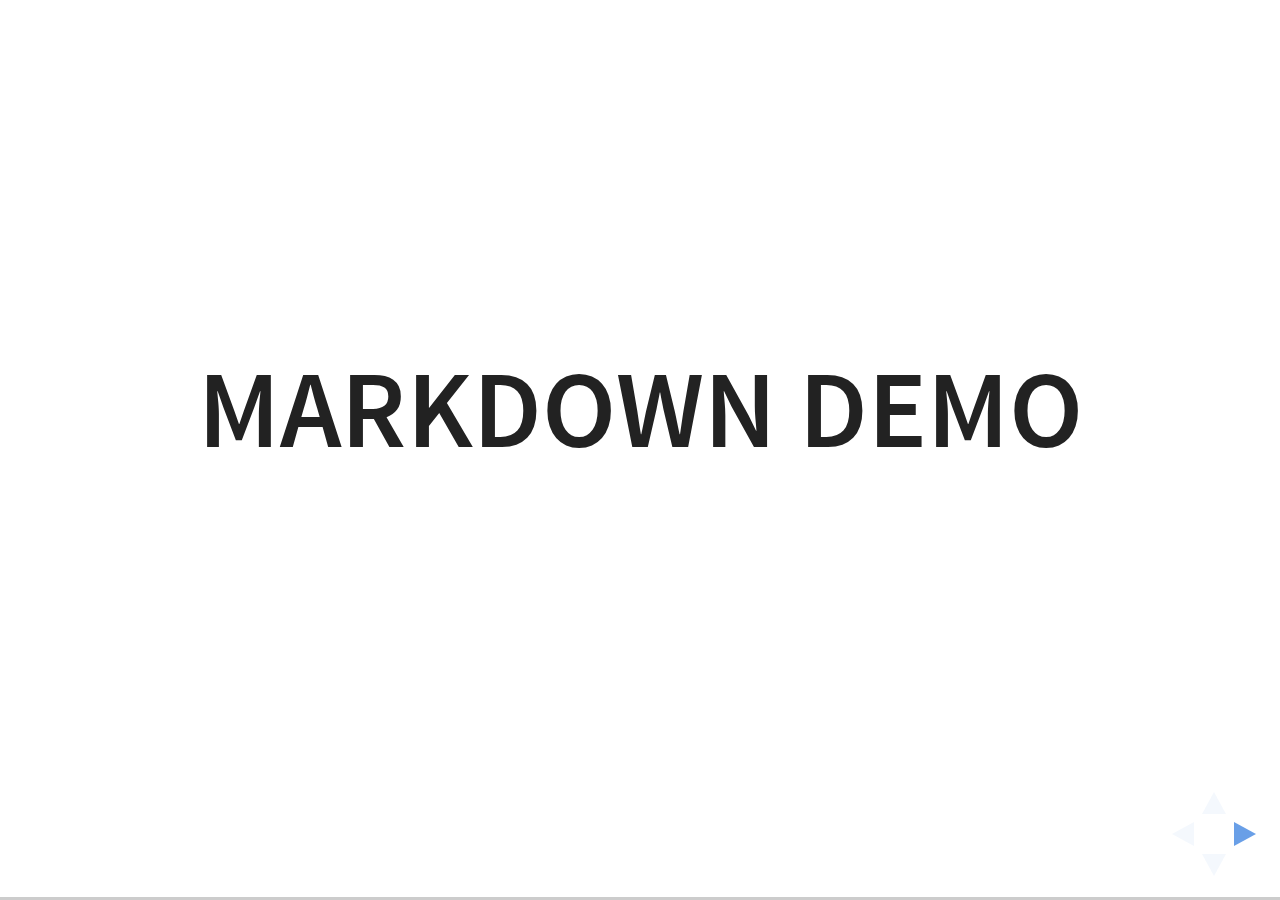
<file: plugin/markdown/example.html>
<!doctype html>
<html lang="en">

	<head>
		<meta charset="utf-8">

		<title>reveal.js - Markdown Demo</title>

		<link rel="stylesheet" href="../../css/reveal.css">
		<link rel="stylesheet" href="../../css/theme/white.css" id="theme">

        <link rel="stylesheet" href="../../lib/css/zenburn.css">
	</head>

	<body>

		<div class="reveal">

			<div class="slides">

                <!-- Use external markdown resource, separate slides by three newlines; vertical slides by two newlines -->
                <section data-markdown="example.md" data-separator="^\n\n\n" data-separator-vertical="^\n\n"></section>

                <!-- Slides are separated by three dashes (quick 'n dirty regular expression) -->
                <section data-markdown data-separator="---">
                    <script type="text/template">
                        ## Demo 1
                        Slide 1
                        ---
                        ## Demo 1
                        Slide 2
                        ---
                        ## Demo 1
                        Slide 3
                    </script>
                </section>

                <!-- Slides are separated by newline + three dashes + newline, vertical slides identical but two dashes -->
                <section data-markdown data-separator="^\n---\n$" data-separator-vertical="^\n--\n$">
                    <script type="text/template">
                        ## Demo 2
                        Slide 1.1

                        --

                        ## Demo 2
                        Slide 1.2

                        ---

                        ## Demo 2
                        Slide 2
                    </script>
                </section>

                <!-- No "extra" slides, since there are no separators defined (so they'll become horizontal rulers) -->
                <section data-markdown>
                    <script type="text/template">
                        A

                        ---

                        B

                        ---

                        C
                    </script>
                </section>

                <!-- Slide attributes -->
                <section data-markdown>
                    <script type="text/template">
                        <!-- .slide: data-background="#000000" -->
                        ## Slide attributes
                    </script>
                </section>

                <!-- Element attributes -->
                <section data-markdown>
                    <script type="text/template">
                        ## Element attributes
                        - Item 1 <!-- .element: class="fragment" data-fragment-index="2" -->
                        - Item 2 <!-- .element: class="fragment" data-fragment-index="1" -->
                    </script>
                </section>

                <!-- Code -->
                <section data-markdown>
                    <script type="text/template">
                        ```php
                        public function foo()
                        {
                            $foo = array(
                                'bar' => 'bar'
                            )
                        }
                        ```
                    </script>
                </section>

            </div>
		</div>

		<script src="../../lib/js/head.min.js"></script>
		<script src="../../js/reveal.js"></script>

		<script>

			Reveal.initialize({
				controls: true,
				progress: true,
				history: true,
				center: true,

				// Optional libraries used to extend on reveal.js
				dependencies: [
					{ src: '../../lib/js/classList.js', condition: function() { return !document.body.classList; } },
					{ src: 'marked.js', condition: function() { return !!document.querySelector( '[data-markdown]' ); } },
                    { src: 'markdown.js', condition: function() { return !!document.querySelector( '[data-markdown]' ); } },
                    { src: '../highlight/highlight.js', async: true, callback: function() { hljs.initHighlightingOnLoad(); } },
					{ src: '../notes/notes.js' }
				]
			});

		</script>

	</body>
</html>
</file>
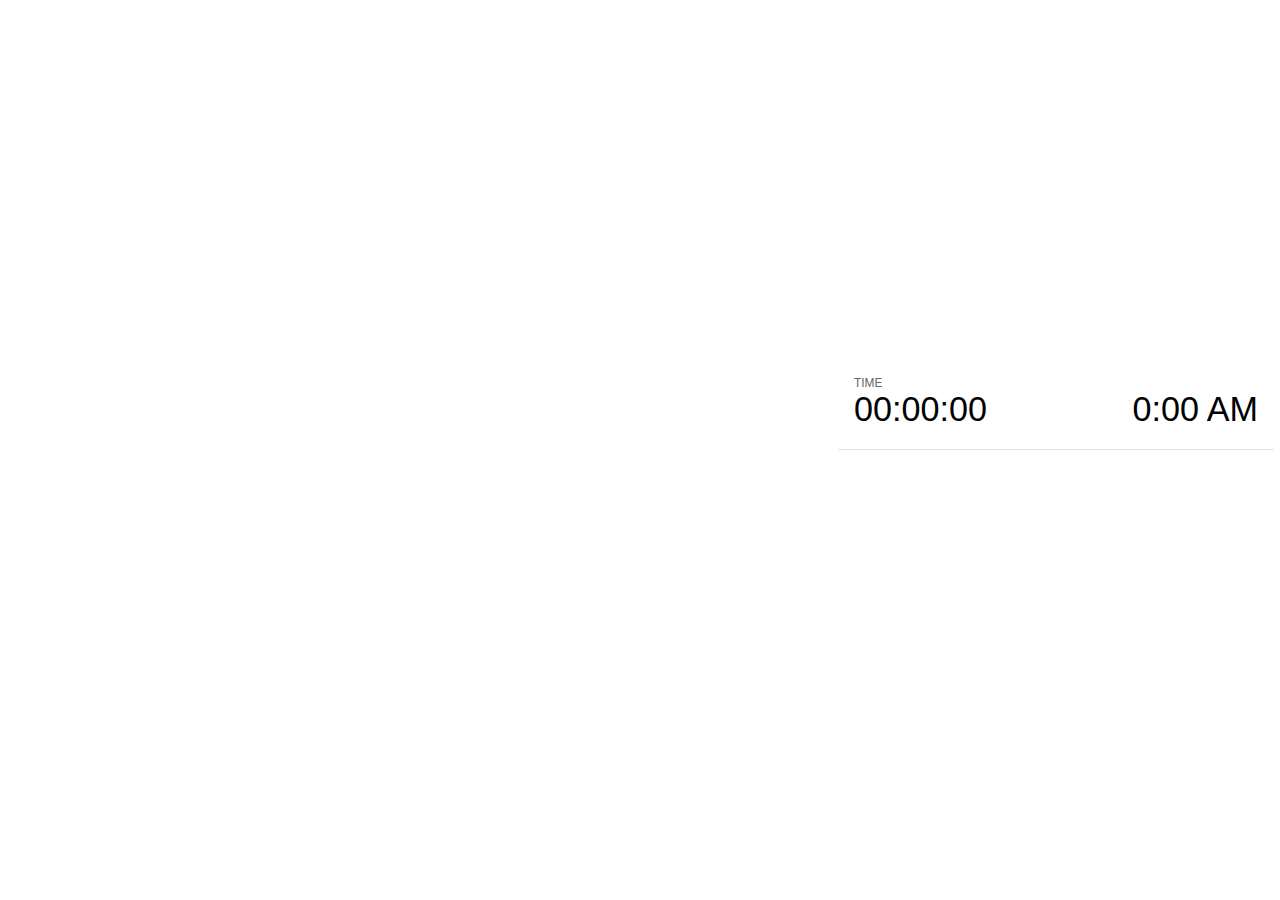
<file: plugin/notes/notes.html>
<!doctype html>
<html lang="en">
	<head>
		<meta charset="utf-8">

		<title>reveal.js - Slide Notes</title>

		<style>
			body {
				font-family: Helvetica;
			}

			#current-slide,
			#upcoming-slide,
			#speaker-controls {
				padding: 6px;
				box-sizing: border-box;
				-moz-box-sizing: border-box;
			}

			#current-slide iframe,
			#upcoming-slide iframe {
				width: 100%;
				height: 100%;
				border: 1px solid #ddd;
			}

			#current-slide .label,
			#upcoming-slide .label {
				position: absolute;
				top: 10px;
				left: 10px;
				font-weight: bold;
				font-size: 14px;
				z-index: 2;
				color: rgba( 255, 255, 255, 0.9 );
			}

			#current-slide {
				position: absolute;
				width: 65%;
				height: 100%;
				top: 0;
				left: 0;
				padding-right: 0;
			}

			#upcoming-slide {
				position: absolute;
				width: 35%;
				height: 40%;
				right: 0;
				top: 0;
			}

			#speaker-controls {
				position: absolute;
				top: 40%;
				right: 0;
				width: 35%;
				height: 60%;
				overflow: auto;

				font-size: 18px;
			}

				.speaker-controls-time.hidden,
				.speaker-controls-notes.hidden {
					display: none;
				}

				.speaker-controls-time .label,
				.speaker-controls-notes .label {
					text-transform: uppercase;
					font-weight: normal;
					font-size: 0.66em;
					color: #666;
					margin: 0;
				}

				.speaker-controls-time {
					border-bottom: 1px solid rgba( 200, 200, 200, 0.5 );
					margin-bottom: 10px;
					padding: 10px 16px;
					padding-bottom: 20px;
					cursor: pointer;
				}

				.speaker-controls-time .reset-button {
					opacity: 0;
					float: right;
					color: #666;
					text-decoration: none;
				}
				.speaker-controls-time:hover .reset-button {
					opacity: 1;
				}

				.speaker-controls-time .timer,
				.speaker-controls-time .clock {
					width: 50%;
					font-size: 1.9em;
				}

				.speaker-controls-time .timer {
					float: left;
				}

				.speaker-controls-time .clock {
					float: right;
					text-align: right;
				}

				.speaker-controls-time span.mute {
					color: #bbb;
				}

				.speaker-controls-notes {
					padding: 10px 16px;
				}

				.speaker-controls-notes .value {
					margin-top: 5px;
					line-height: 1.4;
					font-size: 1.2em;
				}

			.clear {
				clear: both;
			}

			@media screen and (max-width: 1080px) {
				#speaker-controls {
					font-size: 16px;
				}
			}

			@media screen and (max-width: 900px) {
				#speaker-controls {
					font-size: 14px;
				}
			}

			@media screen and (max-width: 800px) {
				#speaker-controls {
					font-size: 12px;
				}
			}

		</style>
	</head>

	<body>

		<div id="current-slide"></div>
		<div id="upcoming-slide"><span class="label">UPCOMING:</span></div>
		<div id="speaker-controls">
			<div class="speaker-controls-time">
				<h4 class="label">Time <span class="reset-button">Click to Reset</span></h4>
				<div class="clock">
					<span class="clock-value">0:00 AM</span>
				</div>
				<div class="timer">
					<span class="hours-value">00</span><span class="minutes-value">:00</span><span class="seconds-value">:00</span>
				</div>
				<div class="clear"></div>
			</div>

			<div class="speaker-controls-notes hidden">
				<h4 class="label">Notes</h4>
				<div class="value"></div>
			</div>
		</div>

		<script src="../../plugin/markdown/marked.js"></script>
		<script>

			(function() {

				var notes,
					notesValue,
					currentState,
					currentSlide,
					upcomingSlide,
					connected = false;

				window.addEventListener( 'message', function( event ) {

					var data = JSON.parse( event.data );

					// The overview mode is only useful to the reveal.js instance
					// where navigation occurs so we don't sync it
					if( data.state ) delete data.state.overview;

					// Messages sent by the notes plugin inside of the main window
					if( data && data.namespace === 'reveal-notes' ) {
						if( data.type === 'connect' ) {
							handleConnectMessage( data );
						}
						else if( data.type === 'state' ) {
							handleStateMessage( data );
						}
					}
					// Messages sent by the reveal.js inside of the current slide preview
					else if( data && data.namespace === 'reveal' ) {
						if( /ready/.test( data.eventName ) ) {
							// Send a message back to notify that the handshake is complete
							window.opener.postMessage( JSON.stringify({ namespace: 'reveal-notes', type: 'connected'} ), '*' );
						}
						else if( /slidechanged|fragmentshown|fragmenthidden|paused|resumed/.test( data.eventName ) && currentState !== JSON.stringify( data.state ) ) {

							window.opener.postMessage( JSON.stringify({ method: 'setState', args: [ data.state ]} ), '*' );

						}
					}

				} );

				/**
				 * Called when the main window is trying to establish a
				 * connection.
				 */
				function handleConnectMessage( data ) {

					if( connected === false ) {
						connected = true;

						setupIframes( data );
						setupKeyboard();
						setupNotes();
						setupTimer();
					}

				}

				/**
				 * Called when the main window sends an updated state.
				 */
				function handleStateMessage( data ) {

					// Store the most recently set state to avoid circular loops
					// applying the same state
					currentState = JSON.stringify( data.state );

					// No need for updating the notes in case of fragment changes
					if ( data.notes ) {
						notes.classList.remove( 'hidden' );
						notesValue.style.whiteSpace = data.whitespace;
						if( data.markdown ) {
							notesValue.innerHTML = marked( data.notes );
						}
						else {
							notesValue.innerHTML = data.notes;
						}
					}
					else {
						notes.classList.add( 'hidden' );
					}

					// Update the note slides
					currentSlide.contentWindow.postMessage( JSON.stringify({ method: 'setState', args: [ data.state ] }), '*' );
					upcomingSlide.contentWindow.postMessage( JSON.stringify({ method: 'setState', args: [ data.state ] }), '*' );
					upcomingSlide.contentWindow.postMessage( JSON.stringify({ method: 'next' }), '*' );

				}

				// Limit to max one state update per X ms
				handleStateMessage = debounce( handleStateMessage, 200 );

				/**
				 * Forward keyboard events to the current slide window.
				 * This enables keyboard events to work even if focus
				 * isn't set on the current slide iframe.
				 */
				function setupKeyboard() {

					document.addEventListener( 'keydown', function( event ) {
						currentSlide.contentWindow.postMessage( JSON.stringify({ method: 'triggerKey', args: [ event.keyCode ] }), '*' );
					} );

				}

				/**
				 * Creates the preview iframes.
				 */
				function setupIframes( data ) {

					var params = [
						'receiver',
						'progress=false',
						'history=false',
						'transition=none',
						'autoSlide=0',
						'backgroundTransition=none'
					].join( '&' );

					var urlSeparator = /\?/.test(data.url) ? '&' : '?';
					var hash = '#/' + data.state.indexh + '/' + data.state.indexv;
					var currentURL = data.url + urlSeparator + params + '&postMessageEvents=true' + hash;
					var upcomingURL = data.url + urlSeparator + params + '&controls=false' + hash;

					currentSlide = document.createElement( 'iframe' );
					currentSlide.setAttribute( 'width', 1280 );
					currentSlide.setAttribute( 'height', 1024 );
					currentSlide.setAttribute( 'src', currentURL );
					document.querySelector( '#current-slide' ).appendChild( currentSlide );

					upcomingSlide = document.createElement( 'iframe' );
					upcomingSlide.setAttribute( 'width', 640 );
					upcomingSlide.setAttribute( 'height', 512 );
					upcomingSlide.setAttribute( 'src', upcomingURL );
					document.querySelector( '#upcoming-slide' ).appendChild( upcomingSlide );

				}

				/**
				 * Setup the notes UI.
				 */
				function setupNotes() {

					notes = document.querySelector( '.speaker-controls-notes' );
					notesValue = document.querySelector( '.speaker-controls-notes .value' );

				}

				/**
				 * Create the timer and clock and start updating them
				 * at an interval.
				 */
				function setupTimer() {

					var start = new Date(),
						timeEl = document.querySelector( '.speaker-controls-time' ),
						clockEl = timeEl.querySelector( '.clock-value' ),
						hoursEl = timeEl.querySelector( '.hours-value' ),
						minutesEl = timeEl.querySelector( '.minutes-value' ),
						secondsEl = timeEl.querySelector( '.seconds-value' );

					function _updateTimer() {

						var diff, hours, minutes, seconds,
							now = new Date();

						diff = now.getTime() - start.getTime();
						hours = Math.floor( diff / ( 1000 * 60 * 60 ) );
						minutes = Math.floor( ( diff / ( 1000 * 60 ) ) % 60 );
						seconds = Math.floor( ( diff / 1000 ) % 60 );

						clockEl.innerHTML = now.toLocaleTimeString( 'en-US', { hour12: true, hour: '2-digit', minute:'2-digit' } );
						hoursEl.innerHTML = zeroPadInteger( hours );
						hoursEl.className = hours > 0 ? '' : 'mute';
						minutesEl.innerHTML = ':' + zeroPadInteger( minutes );
						minutesEl.className = minutes > 0 ? '' : 'mute';
						secondsEl.innerHTML = ':' + zeroPadInteger( seconds );

					}

					// Update once directly
					_updateTimer();

					// Then update every second
					setInterval( _updateTimer, 1000 );

					timeEl.addEventListener( 'click', function() {
						start = new Date();
						_updateTimer();
						return false;
					} );

				}

				function zeroPadInteger( num ) {

					var str = '00' + parseInt( num );
					return str.substring( str.length - 2 );

				}

				/**
				 * Limits the frequency at which a function can be called.
				 */
				function debounce( fn, ms ) {

					var lastTime = 0,
						timeout;

					return function() {

						var args = arguments;
						var context = this;

						clearTimeout( timeout );

						var timeSinceLastCall = Date.now() - lastTime;
						if( timeSinceLastCall > ms ) {
							fn.apply( context, args );
							lastTime = Date.now();
						}
						else {
							timeout = setTimeout( function() {
								fn.apply( context, args );
								lastTime = Date.now();
							}, ms - timeSinceLastCall );
						}

					}

				}

			})();

		</script>
	</body>
</html>
</file>
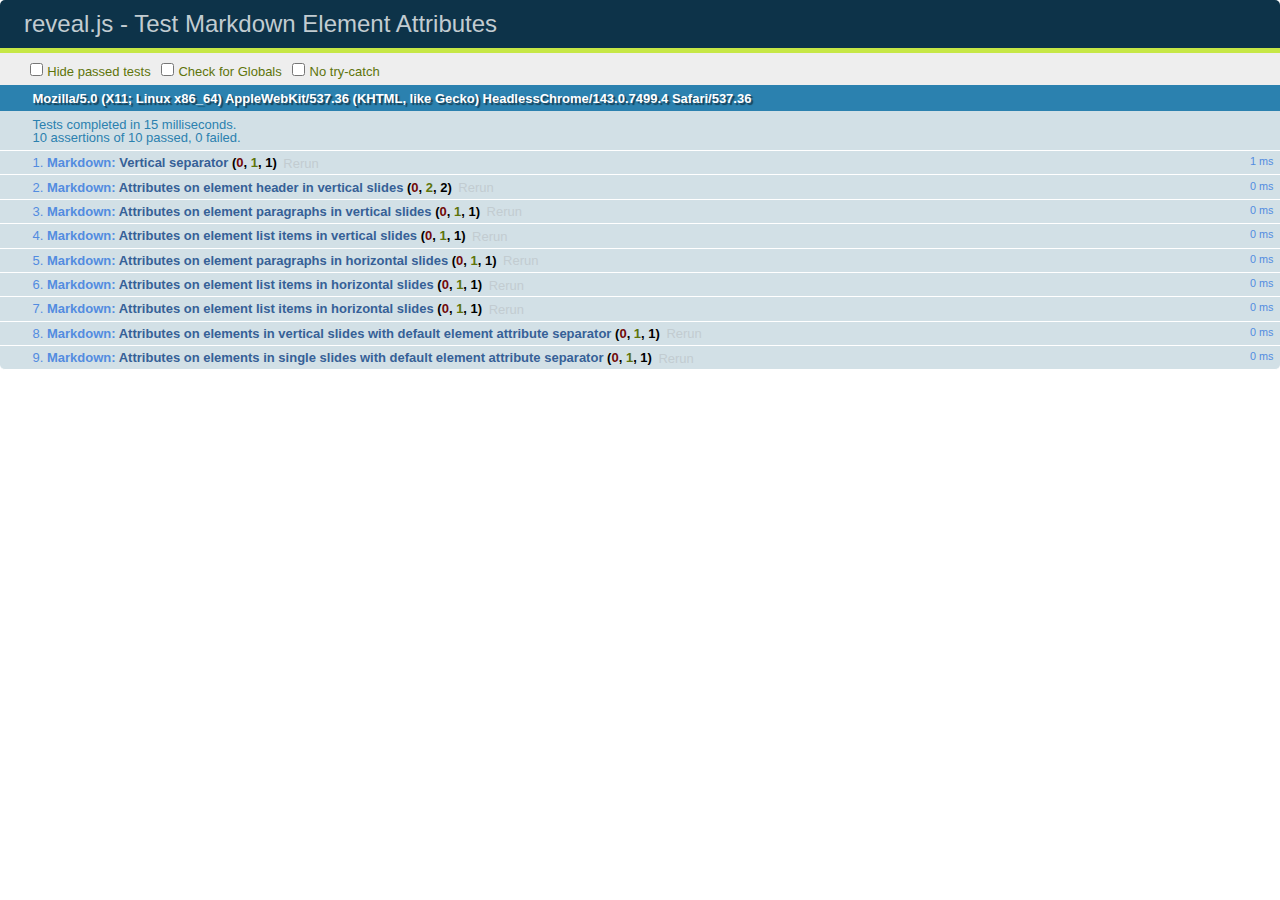
<file: reveal.js-539e774d31f91676bcc3f75e28168921cd27d819/test/test-markdown-element-attributes.html>
<!doctype html>
<html lang="en">

	<head>
		<meta charset="utf-8">

		<title>reveal.js - Test Markdown Element Attributes</title>

		<link rel="stylesheet" href="../css/reveal.css">
		<link rel="stylesheet" href="qunit-1.12.0.css">
	</head>

	<body style="overflow: auto;">

		<div id="qunit"></div>
		<div id="qunit-fixture"></div>

		<div class="reveal" style="display: none;">

			<div class="slides">

				<!-- <section data-markdown="example.md" data-separator="^\n\n\n" data-separator-vertical="^\n\n"></section> -->

				<!-- Slides are separated by newline + three dashes + newline, vertical slides identical but two dashes -->
				<section data-markdown data-separator="^\n---\n$" data-separator-vertical="^\n--\n$" data-element-attributes="{_\s*?([^}]+?)}">>
					<script type="text/template">
						## Slide 1.1
						<!-- {_class="fragment fade-out" data-fragment-index="1"} -->

						--

						## Slide 1.2
						<!-- {_class="fragment shrink"} -->

						Paragraph 1
						<!-- {_class="fragment grow"} -->

						Paragraph 2
						<!-- {_class="fragment grow"} -->

						- list item 1 <!-- {_class="fragment grow"} -->
						- list item 2 <!-- {_class="fragment grow"} -->
						- list item 3 <!-- {_class="fragment grow"} -->


						---

						## Slide 2


						Paragraph 1.2  
						multi-line <!-- {_class="fragment highlight-red"} -->

						Paragraph 2.2 <!-- {_class="fragment highlight-red"} -->

						Paragraph 2.3 <!-- {_class="fragment highlight-red"} -->

						Paragraph 2.4 <!-- {_class="fragment highlight-red"} -->

						- list item 1 <!-- {_class="fragment highlight-green"} -->
						- list item 2<!-- {_class="fragment highlight-green"} -->
						- list item 3<!-- {_class="fragment highlight-green"} -->
						- list item 4
						<!-- {_class="fragment highlight-green"} -->
						- list item 5<!-- {_class="fragment highlight-green"} -->

						Test

						![Example Picture](examples/assets/image2.png)
						<!-- {_class="reveal stretch"} -->

					</script>
				</section>



				<section 	data-markdown data-separator="^\n\n\n"
									data-separator-vertical="^\n\n"
									data-separator-notes="^Note:"
									data-charset="utf-8">
					<script type="text/template">
						# Test attributes in Markdown with default separator
						## Slide 1 Def <!-- .element: class="fragment highlight-red" data-fragment-index="1" -->


						## Slide 2 Def
						<!-- .element: class="fragment highlight-red" -->

					</script>
				</section>

				<section data-markdown>
				  <script type="text/template">
					## Hello world
					A paragraph
					<!-- .element: class="fragment highlight-blue" -->
				  </script>
				</section>

				<section data-markdown>
				  <script type="text/template">
					## Hello world

					Multiple  
					Line
					<!-- .element: class="fragment highlight-blue" -->
				  </script>
				</section>

				<section data-markdown>
				  <script type="text/template">
					## Hello world

					Test<!-- .element: class="fragment highlight-blue" -->

					More Test
				  </script>
				</section>


			</div>

		</div>

		<script src="../lib/js/head.min.js"></script>
		<script src="../js/reveal.js"></script>
		<script src="../plugin/markdown/marked.js"></script>
		<script src="../plugin/markdown/markdown.js"></script>
		<script src="qunit-1.12.0.js"></script>

		<script src="test-markdown-element-attributes.js"></script>

	</body>
</html>
</file>
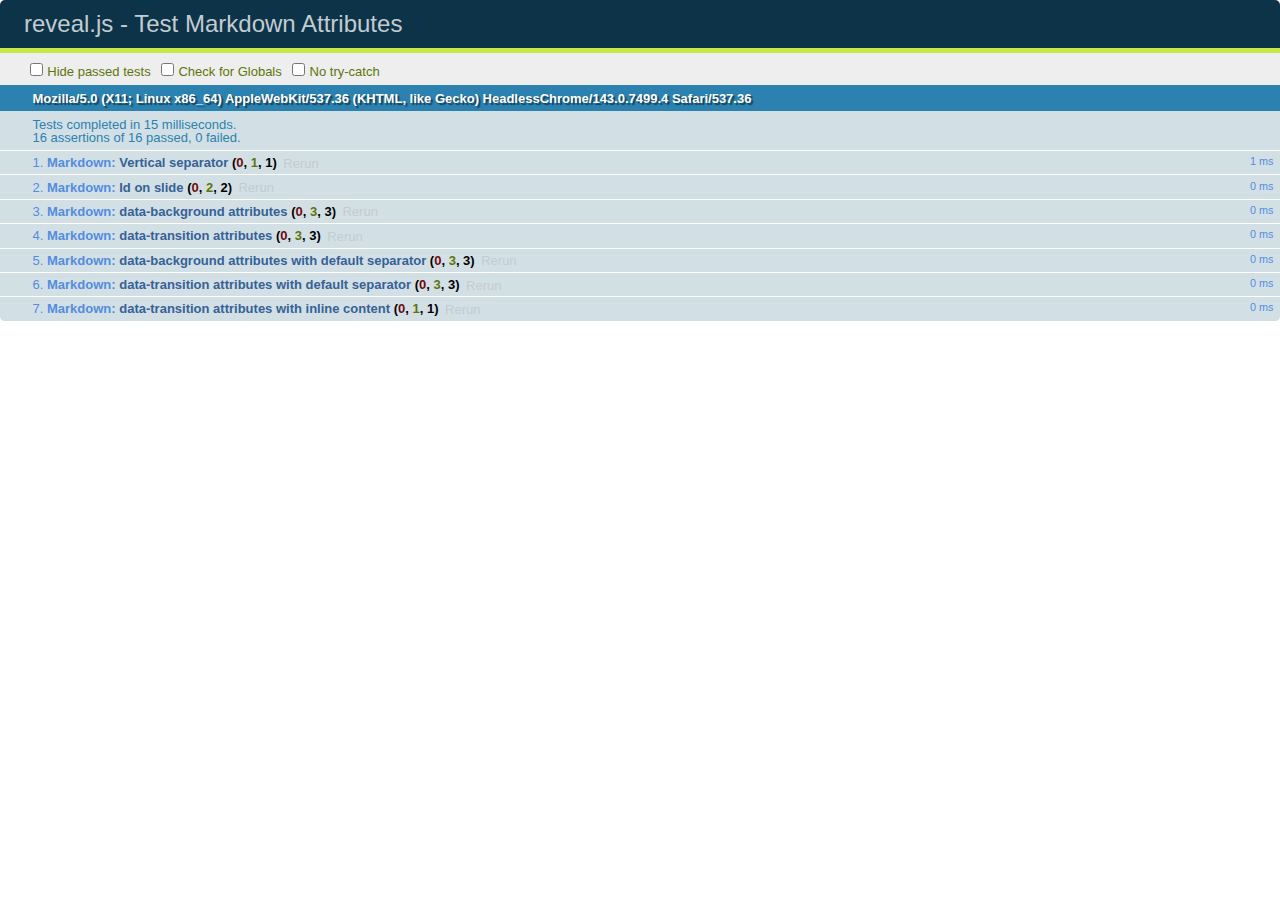
<file: reveal.js-539e774d31f91676bcc3f75e28168921cd27d819/test/test-markdown-slide-attributes.html>
<!doctype html>
<html lang="en">

	<head>
		<meta charset="utf-8">

		<title>reveal.js - Test Markdown Attributes</title>

		<link rel="stylesheet" href="../css/reveal.css">
		<link rel="stylesheet" href="qunit-1.12.0.css">
	</head>

	<body style="overflow: auto;">

		<div id="qunit"></div>
		<div id="qunit-fixture"></div>

		<div class="reveal" style="display: none;">

			<div class="slides">

				<!-- <section data-markdown="example.md" data-separator="^\n\n\n" data-separator-vertical="^\n\n"></section> -->

				<!-- Slides are separated by three lines, vertical slides by two lines, attributes are one any line starting with (spaces and) two dashes -->
				<section 	data-markdown data-separator="^\n\n\n"
									data-separator-vertical="^\n\n"
									data-separator-notes="^Note:"
									data-attributes="--\s(.*?)$"
									data-charset="utf-8">
					<script type="text/template">
						# Test attributes in Markdown
						## Slide 1



						## Slide 2
						<!-- -- id="slide2" data-transition="zoom" data-background="#A0C66B" -->


						## Slide 2.1
						<!-- -- data-background="#ff0000" data-transition="fade" -->


						## Slide 2.2
						[Link to Slide2](#/slide2)



						## Slide 3
						<!-- -- data-transition="zoom" data-background="#C6916B" -->



						## Slide 4
					</script>
				</section>

				<section 	data-markdown data-separator="^\n\n\n"
									data-separator-vertical="^\n\n"
									data-separator-notes="^Note:"
									data-charset="utf-8">
					<script type="text/template">
						# Test attributes in Markdown with default separator
						## Slide 1 Def



						## Slide 2 Def
						<!-- .slide: id="slide2def" data-transition="concave" data-background="#A7C66B" -->


						## Slide 2.1 Def
						<!-- .slide: data-background="#f70000" data-transition="page" -->


						## Slide 2.2 Def
						[Link to Slide2](#/slide2def)



						## Slide 3 Def
						<!-- .slide: data-transition="concave" data-background="#C7916B" -->



						## Slide 4
					</script>
				</section>

				<section data-markdown>
					<script type="text/template">
						<!-- .slide: data-background="#ff0000" -->
						## Hello world
					</script>
				</section>

				<section data-markdown>
					<script type="text/template">
						## Hello world
						<!-- .slide: data-background="#ff0000" -->
					</script>
				</section>

				<section data-markdown>
					<script type="text/template">
						## Hello world

						Test
						<!-- .slide: data-background="#ff0000" -->

						More Test
					</script>
				</section>

			</div>

		</div>

		<script src="../lib/js/head.min.js"></script>
		<script src="../js/reveal.js"></script>
		<script src="../plugin/markdown/marked.js"></script>
		<script src="../plugin/markdown/markdown.js"></script>
		<script src="qunit-1.12.0.js"></script>

		<script src="test-markdown-slide-attributes.js"></script>

	</body>
</html>
</file>
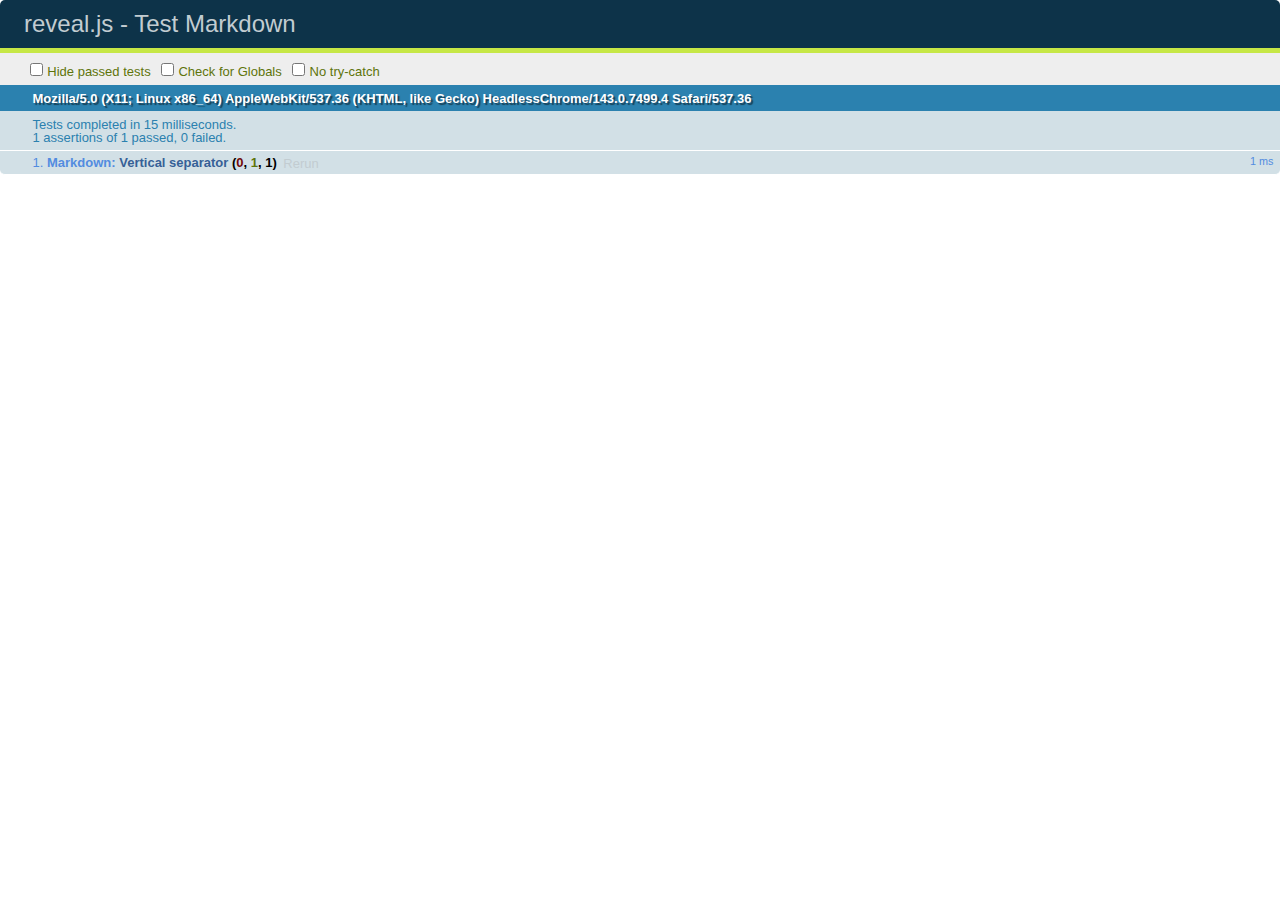
<file: reveal.js-539e774d31f91676bcc3f75e28168921cd27d819/test/test-markdown.html>
<!doctype html>
<html lang="en">

	<head>
		<meta charset="utf-8">

		<title>reveal.js - Test Markdown</title>

		<link rel="stylesheet" href="../css/reveal.css">
		<link rel="stylesheet" href="qunit-1.12.0.css">
	</head>

	<body style="overflow: auto;">

		<div id="qunit"></div>
  		<div id="qunit-fixture"></div>

		<div class="reveal" style="display: none;">

			<div class="slides">

				<!-- <section data-markdown="example.md" data-separator="^\n\n\n" data-separator-vertical="^\n\n"></section> -->

				<!-- Slides are separated by newline + three dashes + newline, vertical slides identical but two dashes -->
				<section data-markdown data-separator="^\n---\n$" data-separator-vertical="^\n--\n$">
					<script type="text/template">
						## Slide 1.1

						--

						## Slide 1.2

						---

						## Slide 2
					</script>
				</section>

			</div>

		</div>

		<script src="../lib/js/head.min.js"></script>
		<script src="../js/reveal.js"></script>
		<script src="../plugin/markdown/marked.js"></script>
		<script src="../plugin/markdown/markdown.js"></script>
		<script src="qunit-1.12.0.js"></script>

		<script src="test-markdown.js"></script>

	</body>
</html>
</file>
<file: css/theme/white.css>
/**
 * White theme for reveal.js. This is the opposite of the 'black' theme.
 *
 * By Hakim El Hattab, http://hakim.se
 */
@import url(../../lib/font/source-sans-pro/source-sans-pro.css);
section.has-dark-background, section.has-dark-background h1, section.has-dark-background h2, section.has-dark-background h3, section.has-dark-background h4, section.has-dark-background h5, section.has-dark-background h6 {
  color: #fff; }

/*********************************************
 * GLOBAL STYLES
 *********************************************/
body {
  background: #fff;
  background-color: #fff; }

.reveal {
  font-family: "Source Sans Pro", Helvetica, sans-serif;
  font-size: 38px;
  font-weight: normal;
  color: #222; }

::selection {
  color: #fff;
  background: #98bdef;
  text-shadow: none; }

.reveal .slides > section,
.reveal .slides > section > section {
  line-height: 1.3;
  font-weight: inherit; }

/*********************************************
 * HEADERS
 *********************************************/
.reveal h1,
.reveal h2,
.reveal h3,
.reveal h4,
.reveal h5,
.reveal h6 {
  margin: 0 0 20px 0;
  color: #222;
  font-family: "Source Sans Pro", Helvetica, sans-serif;
  font-weight: 600;
  line-height: 1.2;
  letter-spacing: normal;
  text-transform: uppercase;
  text-shadow: none;
  word-wrap: break-word; }

.reveal h1 {
  font-size: 2.5em; }

.reveal h2 {
  font-size: 1.6em; }

.reveal h3 {
  font-size: 1.3em; }

.reveal h4 {
  font-size: 1em; }

.reveal h1 {
  text-shadow: none; }

/*********************************************
 * OTHER
 *********************************************/
.reveal p {
  margin: 20px 0;
  line-height: 1.3; }

/* Ensure certain elements are never larger than the slide itself */
.reveal img,
.reveal video,
.reveal iframe {
  max-width: 95%;
  max-height: 95%; }

.reveal strong,
.reveal b {
  font-weight: bold; }

.reveal em {
  font-style: italic; }

.reveal ol,
.reveal dl,
.reveal ul {
  display: inline-block;
  text-align: left;
  margin: 0 0 0 1em; }

.reveal ol {
  list-style-type: decimal; }

.reveal ul {
  list-style-type: disc; }

.reveal ul ul {
  list-style-type: square; }

.reveal ul ul ul {
  list-style-type: circle; }

.reveal ul ul,
.reveal ul ol,
.reveal ol ol,
.reveal ol ul {
  display: block;
  margin-left: 40px; }

.reveal dt {
  font-weight: bold; }

.reveal dd {
  margin-left: 40px; }

.reveal q,
.reveal blockquote {
  quotes: none; }

.reveal blockquote {
  display: block;
  position: relative;
  width: 70%;
  margin: 20px auto;
  padding: 5px;
  font-style: italic;
  background: rgba(255, 255, 255, 0.05);
  box-shadow: 0px 0px 2px rgba(0, 0, 0, 0.2); }

.reveal blockquote p:first-child,
.reveal blockquote p:last-child {
  display: inline-block; }

.reveal q {
  font-style: italic; }

.reveal pre {
  display: block;
  position: relative;
  width: 90%;
  margin: 20px auto;
  text-align: left;
  font-size: 0.55em;
  font-family: monospace;
  line-height: 1.2em;
  word-wrap: break-word;
  box-shadow: 0px 0px 6px rgba(0, 0, 0, 0.3); }

.reveal code {
  font-family: monospace; }

.reveal pre code {
  display: block;
  padding: 5px;
  overflow: auto;
  max-height: 400px;
  word-wrap: normal; }

.reveal table {
  margin: auto;
  border-collapse: collapse;
  border-spacing: 0; }

.reveal table th {
  font-weight: bold; }

.reveal table th,
.reveal table td {
  text-align: left;
  padding: 0.2em 0.5em 0.2em 0.5em;
  border-bottom: 1px solid; }

.reveal table th[align="center"],
.reveal table td[align="center"] {
  text-align: center; }

.reveal table th[align="right"],
.reveal table td[align="right"] {
  text-align: right; }

.reveal table tbody tr:last-child th,
.reveal table tbody tr:last-child td {
  border-bottom: none; }

.reveal sup {
  vertical-align: super; }

.reveal sub {
  vertical-align: sub; }

.reveal small {
  display: inline-block;
  font-size: 0.6em;
  line-height: 1.2em;
  vertical-align: top; }

.reveal small * {
  vertical-align: top; }

/*********************************************
 * LINKS
 *********************************************/
.reveal a {
  color: #2a76dd;
  text-decoration: none;
  -webkit-transition: color .15s ease;
  -moz-transition: color .15s ease;
  transition: color .15s ease; }

.reveal a:hover {
  color: #6ca0e8;
  text-shadow: none;
  border: none; }

.reveal .roll span:after {
  color: #fff;
  background: #1a53a1; }

/*********************************************
 * IMAGES
 *********************************************/
.reveal section img {
  margin: 15px 0px;
  background: rgba(255, 255, 255, 0.12);
  border: 4px solid #222;
  box-shadow: 0 0 10px rgba(0, 0, 0, 0.15); }

.reveal section img.plain {
  border: 0;
  box-shadow: none; }

.reveal a img {
  -webkit-transition: all .15s linear;
  -moz-transition: all .15s linear;
  transition: all .15s linear; }

.reveal a:hover img {
  background: rgba(255, 255, 255, 0.2);
  border-color: #2a76dd;
  box-shadow: 0 0 20px rgba(0, 0, 0, 0.55); }

/*********************************************
 * NAVIGATION CONTROLS
 *********************************************/
.reveal .controls .navigate-left,
.reveal .controls .navigate-left.enabled {
  border-right-color: #2a76dd; }

.reveal .controls .navigate-right,
.reveal .controls .navigate-right.enabled {
  border-left-color: #2a76dd; }

.reveal .controls .navigate-up,
.reveal .controls .navigate-up.enabled {
  border-bottom-color: #2a76dd; }

.reveal .controls .navigate-down,
.reveal .controls .navigate-down.enabled {
  border-top-color: #2a76dd; }

.reveal .controls .navigate-left.enabled:hover {
  border-right-color: #6ca0e8; }

.reveal .controls .navigate-right.enabled:hover {
  border-left-color: #6ca0e8; }

.reveal .controls .navigate-up.enabled:hover {
  border-bottom-color: #6ca0e8; }

.reveal .controls .navigate-down.enabled:hover {
  border-top-color: #6ca0e8; }

/*********************************************
 * PROGRESS BAR
 *********************************************/
.reveal .progress {
  background: rgba(0, 0, 0, 0.2); }

.reveal .progress span {
  background: #2a76dd;
  -webkit-transition: width 800ms cubic-bezier(0.26, 0.86, 0.44, 0.985);
  -moz-transition: width 800ms cubic-bezier(0.26, 0.86, 0.44, 0.985);
  transition: width 800ms cubic-bezier(0.26, 0.86, 0.44, 0.985); }
</file>
<file: lib/css/zenburn.css>
/*

Zenburn style from voldmar.ru (c) Vladimir Epifanov <voldmar@voldmar.ru>
based on dark.css by Ivan Sagalaev

*/

.hljs {
  display: block;
  overflow-x: auto;
  padding: 0.5em;
  background: #3f3f3f;
  color: #dcdcdc;
}

.hljs-keyword,
.hljs-selector-tag,
.hljs-tag {
  color: #e3ceab;
}

.hljs-template-tag {
  color: #dcdcdc;
}

.hljs-number {
  color: #8cd0d3;
}

.hljs-variable,
.hljs-template-variable,
.hljs-attribute {
  color: #efdcbc;
}

.hljs-literal {
  color: #efefaf;
}

.hljs-subst {
  color: #8f8f8f;
}

.hljs-title,
.hljs-name,
.hljs-selector-id,
.hljs-selector-class,
.hljs-section,
.hljs-type {
  color: #efef8f;
}

.hljs-symbol,
.hljs-bullet,
.hljs-link {
  color: #dca3a3;
}

.hljs-deletion,
.hljs-string,
.hljs-built_in,
.hljs-builtin-name {
  color: #cc9393;
}

.hljs-addition,
.hljs-comment,
.hljs-quote,
.hljs-meta {
  color: #7f9f7f;
}


.hljs-emphasis {
  font-style: italic;
}

.hljs-strong {
  font-weight: bold;
}
</file>
<file: reveal.js-539e774d31f91676bcc3f75e28168921cd27d819/test/qunit-1.12.0.css>
/**
 * QUnit v1.12.0 - A JavaScript Unit Testing Framework
 *
 * http://qunitjs.com
 *
 * Copyright 2012 jQuery Foundation and other contributors
 * Released under the MIT license.
 * http://jquery.org/license
 */

/** Font Family and Sizes */

#qunit-tests, #qunit-header, #qunit-banner, #qunit-testrunner-toolbar, #qunit-userAgent, #qunit-testresult {
	font-family: "Helvetica Neue Light", "HelveticaNeue-Light", "Helvetica Neue", Calibri, Helvetica, Arial, sans-serif;
}

#qunit-testrunner-toolbar, #qunit-userAgent, #qunit-testresult, #qunit-tests li { font-size: small; }
#qunit-tests { font-size: smaller; }


/** Resets */

#qunit-tests, #qunit-header, #qunit-banner, #qunit-userAgent, #qunit-testresult, #qunit-modulefilter {
	margin: 0;
	padding: 0;
}


/** Header */

#qunit-header {
	padding: 0.5em 0 0.5em 1em;

	color: #8699a4;
	background-color: #0d3349;

	font-size: 1.5em;
	line-height: 1em;
	font-weight: normal;

	border-radius: 5px 5px 0 0;
	-moz-border-radius: 5px 5px 0 0;
	-webkit-border-top-right-radius: 5px;
	-webkit-border-top-left-radius: 5px;
}

#qunit-header a {
	text-decoration: none;
	color: #c2ccd1;
}

#qunit-header a:hover,
#qunit-header a:focus {
	color: #fff;
}

#qunit-testrunner-toolbar label {
	display: inline-block;
	padding: 0 .5em 0 .1em;
}

#qunit-banner {
	height: 5px;
}

#qunit-testrunner-toolbar {
	padding: 0.5em 0 0.5em 2em;
	color: #5E740B;
	background-color: #eee;
	overflow: hidden;
}

#qunit-userAgent {
	padding: 0.5em 0 0.5em 2.5em;
	background-color: #2b81af;
	color: #fff;
	text-shadow: rgba(0, 0, 0, 0.5) 2px 2px 1px;
}

#qunit-modulefilter-container {
	float: right;
}

/** Tests: Pass/Fail */

#qunit-tests {
	list-style-position: inside;
}

#qunit-tests li {
	padding: 0.4em 0.5em 0.4em 2.5em;
	border-bottom: 1px solid #fff;
	list-style-position: inside;
}

#qunit-tests.hidepass li.pass, #qunit-tests.hidepass li.running  {
	display: none;
}

#qunit-tests li strong {
	cursor: pointer;
}

#qunit-tests li a {
	padding: 0.5em;
	color: #c2ccd1;
	text-decoration: none;
}
#qunit-tests li a:hover,
#qunit-tests li a:focus {
	color: #000;
}

#qunit-tests li .runtime {
	float: right;
	font-size: smaller;
}

.qunit-assert-list {
	margin-top: 0.5em;
	padding: 0.5em;

	background-color: #fff;

	border-radius: 5px;
	-moz-border-radius: 5px;
	-webkit-border-radius: 5px;
}

.qunit-collapsed {
	display: none;
}

#qunit-tests table {
	border-collapse: collapse;
	margin-top: .2em;
}

#qunit-tests th {
	text-align: right;
	vertical-align: top;
	padding: 0 .5em 0 0;
}

#qunit-tests td {
	vertical-align: top;
}

#qunit-tests pre {
	margin: 0;
	white-space: pre-wrap;
	word-wrap: break-word;
}

#qunit-tests del {
	background-color: #e0f2be;
	color: #374e0c;
	text-decoration: none;
}

#qunit-tests ins {
	background-color: #ffcaca;
	color: #500;
	text-decoration: none;
}

/*** Test Counts */

#qunit-tests b.counts                       { color: black; }
#qunit-tests b.passed                       { color: #5E740B; }
#qunit-tests b.failed                       { color: #710909; }

#qunit-tests li li {
	padding: 5px;
	background-color: #fff;
	border-bottom: none;
	list-style-position: inside;
}

/*** Passing Styles */

#qunit-tests li li.pass {
	color: #3c510c;
	background-color: #fff;
	border-left: 10px solid #C6E746;
}

#qunit-tests .pass                          { color: #528CE0; background-color: #D2E0E6; }
#qunit-tests .pass .test-name               { color: #366097; }

#qunit-tests .pass .test-actual,
#qunit-tests .pass .test-expected           { color: #999999; }

#qunit-banner.qunit-pass                    { background-color: #C6E746; }

/*** Failing Styles */

#qunit-tests li li.fail {
	color: #710909;
	background-color: #fff;
	border-left: 10px solid #EE5757;
	white-space: pre;
}

#qunit-tests > li:last-child {
	border-radius: 0 0 5px 5px;
	-moz-border-radius: 0 0 5px 5px;
	-webkit-border-bottom-right-radius: 5px;
	-webkit-border-bottom-left-radius: 5px;
}

#qunit-tests .fail                          { color: #000000; background-color: #EE5757; }
#qunit-tests .fail .test-name,
#qunit-tests .fail .module-name             { color: #000000; }

#qunit-tests .fail .test-actual             { color: #EE5757; }
#qunit-tests .fail .test-expected           { color: green;   }

#qunit-banner.qunit-fail                    { background-color: #EE5757; }


/** Result */

#qunit-testresult {
	padding: 0.5em 0.5em 0.5em 2.5em;

	color: #2b81af;
	background-color: #D2E0E6;

	border-bottom: 1px solid white;
}
#qunit-testresult .module-name {
	font-weight: bold;
}

/** Fixture */

#qunit-fixture {
	position: absolute;
	top: -10000px;
	left: -10000px;
	width: 1000px;
	height: 1000px;
}
</file>
